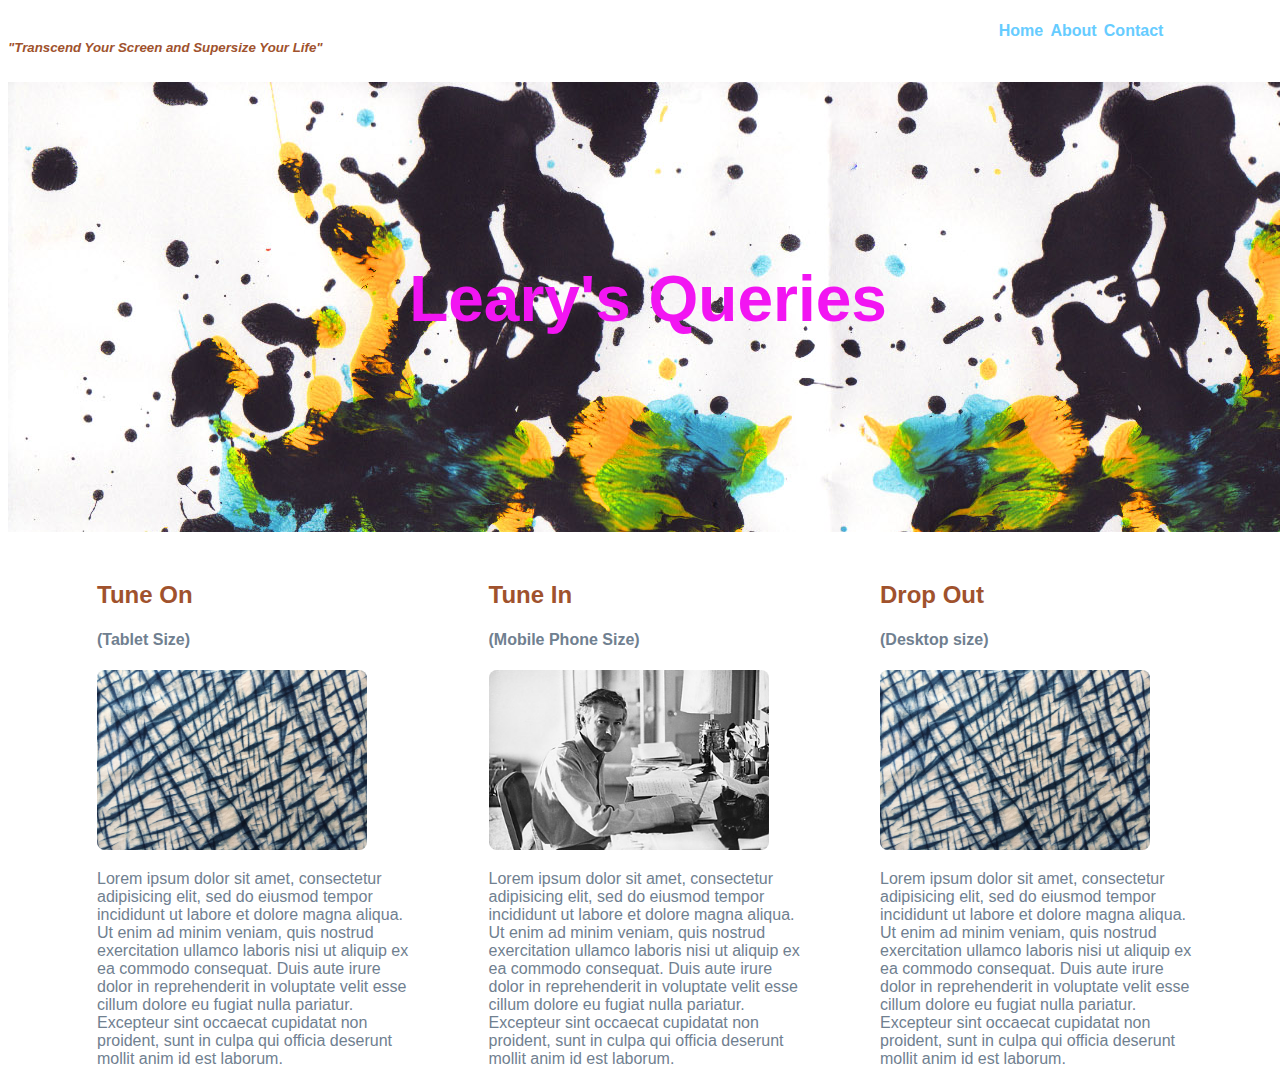
<file: index.html>
<!DOCTYPE html>
<html lang="en">
<head>
	<meta charset="UTF-8">
	<meta name="viewport" content="width=device-width, initial-scale=1">
	<link rel="stylesheet" type="text/css" href="style.css">
	<title>Media Query Homework</title>
</head>
	<div class="navbar-brand">
		<h5><i>"Transcend Your Screen and Supersize Your Life"</i></h5>
	</div>
	<nav class="navbar">
		<div class="container">
			<ul class="nav-links">
				<li><a href="#">Home</a></li>
				<li><a href="#">About</a></li>
				<li><a href="#">Contact</a></li>
			</ul>		
		</div>
	</nav>
	<body>
		<div class="splash">
			<h1>Leary's Queries</h1>
		</div>
		<div class="container-col">
			<div class="col-md-4">
				<h2>Tune On</h2>
				<h4>(Tablet Size)</h4>
				<img src="shibori.jpg" height="180px" width="270px">
				<p>Lorem ipsum dolor sit amet, consectetur adipisicing elit, sed do eiusmod
				tempor incididunt ut labore et dolore magna aliqua. Ut enim ad minim veniam,
				quis nostrud exercitation ullamco laboris nisi ut aliquip ex ea commodo
				consequat. Duis aute irure dolor in reprehenderit in voluptate velit esse
				cillum dolore eu fugiat nulla pariatur. Excepteur sint occaecat cupidatat non
				proident, sunt in culpa qui officia deserunt mollit anim id est laborum.</p>
			</div>
				<div class="col-md-4">
				<h2>Tune In</h2>
				<h4>(Mobile Phone Size)</h4>
				<img src="leary.jpg" height="180px" width="280px">
				<p>Lorem ipsum dolor sit amet, consectetur adipisicing elit, sed do eiusmod
				tempor incididunt ut labore et dolore magna aliqua. Ut enim ad minim veniam,
				quis nostrud exercitation ullamco laboris nisi ut aliquip ex ea commodo
				consequat. Duis aute irure dolor in reprehenderit in voluptate velit esse
				cillum dolore eu fugiat nulla pariatur. Excepteur sint occaecat cupidatat non
				proident, sunt in culpa qui officia deserunt mollit anim id est laborum.</p>
			</div>
			<div class="col-md-4">
				<h2>Drop Out</h2>
				<h4>(Desktop size)</h4>
				<img src="shibori.jpg" height="180px" width="270px">
				<p>Lorem ipsum dolor sit amet, consectetur adipisicing elit, sed do eiusmod
				tempor incididunt ut labore et dolore magna aliqua. Ut enim ad minim veniam,
				quis nostrud exercitation ullamco laboris nisi ut aliquip ex ea commodo
				consequat. Duis aute irure dolor in reprehenderit in voluptate velit esse
				cillum dolore eu fugiat nulla pariatur. Excepteur sint occaecat cupidatat non
				proident, sunt in culpa qui officia deserunt mollit anim id est laborum.</p>
			</div>
		</div>
	</body>
</html>
</file>
<file: style.css>
/*Default size: big*/
@media all and (min-width: 1100px){
	body {
		font-family: Arial, sans-serif;
	}
	
	.splash {
		background-image: url("inkblotblue.jpg");
		height: 450px;
		color: #f215f2;
		text-align: center;
		width: 100vw;
	}
	.splash h1 {
		font-size: 400%;
		padding-top: 14%;
	}
		
	.navbar-brand {
	  float: left;
	  height: 50px;
	  line-height: 20px;
	  color: sienna;	
	}
	.nav-links {
		margin-left: 75%;
	}
	.navbar a {
		text-decoration: none;
		color: #66CCFF;
		font-weight: bold;
	}
	.navbar li {
		list-style-type: none;
		display: inline-block;
		margin-left: 1%;
		padding-top: 2%;
	}
	.container-col {
		padding: 9px;
	}
	.col-md-4 {
		color: slategrey;
		margin-left: 80px;
		padding-top: 20px;
		width: 25%;
		float: left;
	}
	.col-md-4 img{
		border-radius: 8px;
	}
	.col-md-4 h2 {
		color: sienna;
		/*display: inline;*/
	}
	.col-md-4 h4 {
		
	}
}

/*Tablet: Apple iPad*/
@media (max-width:1099px) and (min-width:979px) and (orientation: landscape){
	body {
		font-family: Arial, sans-serif;
	}
	.nav-links {
		margin-left: 75%;
	}
	.navbar a {
		text-decoration: none;
		color: #66CCFF;
		font-weight: bold;
	}
	.navbar li {
		list-style-type: none;
		display: inline-block;
		margin-left: 1%;
		padding-top: 2%;
	}

	.splash {
		background-image: url("inkblotblue.jpg");
		height: 200px;
		color: #f215f2;
		text-align: center;

	}
	.splash h1 {
		font-size: 300%;
		width: auto;
		padding: 5%;	
	}

	.col-md-4 {
		margin: 5% 25%;
		width: 50%;
	}
	.col-md-4 h2, h4 {
		color: sienna;
	}
}
	/*.navbar-brand {
	  display: none;	
	}*/
	/*.nav-links {*/
		/*margin-left: 75%;
	/*}
	.navbar a {
		text-decoration: none;
		color: #66CCFF;
		font-weight: bold;
	}*/
	/*.navbar li {
		list-style-type: none;
		display: inline-block;
		margin-left: 1%;
		padding-top: 2%;
	}
	.container-col {
		padding: 9px;
	}
	.col-md-4 {
		color: slategrey;
		margin-left: 80px;
		padding-top: 20px;
		width: 25%;
		float: left;
	}
	.col-md-4 img{
		border-radius: 8px;
	}
	.col-md-4 h2 {
		color: sienna;
	}
*/


/*Mobile (iPhone, Android, etc.)*/
@media all and (max-width: 480px) and (min-width: 320px) and (orientation: portrait) {
	body {
		font-family: Arial, sans-serif;
		font-size: 60%;
	}
	.splash {
		height: 15%;
		padding-bottom: 4%;
		
	}
	
	.splash h1 {
		font-size: 14px;
		color: #66CCFF; 
	}
	.navbar-brand {
		display: none;
	}

	.navbar {
		float: right;
		margin-top: -2%;

	}
	.nav-links li {
		list-style-type: none;
		display: inline;
		padding: 3px;
	}
	.nav-links a{
		text-decoration: none;
		font-weight: bold;		
		color: #f215f2;
	}
	.container-col {
		background-color: #FF3300;
		height: 100%;
		padding: 1%;

	}
	.col-md-4 {
		padding: 10%;
		width: 60%;
		margin: 10%;
		background-color: #fff;
	}
}
</file>
